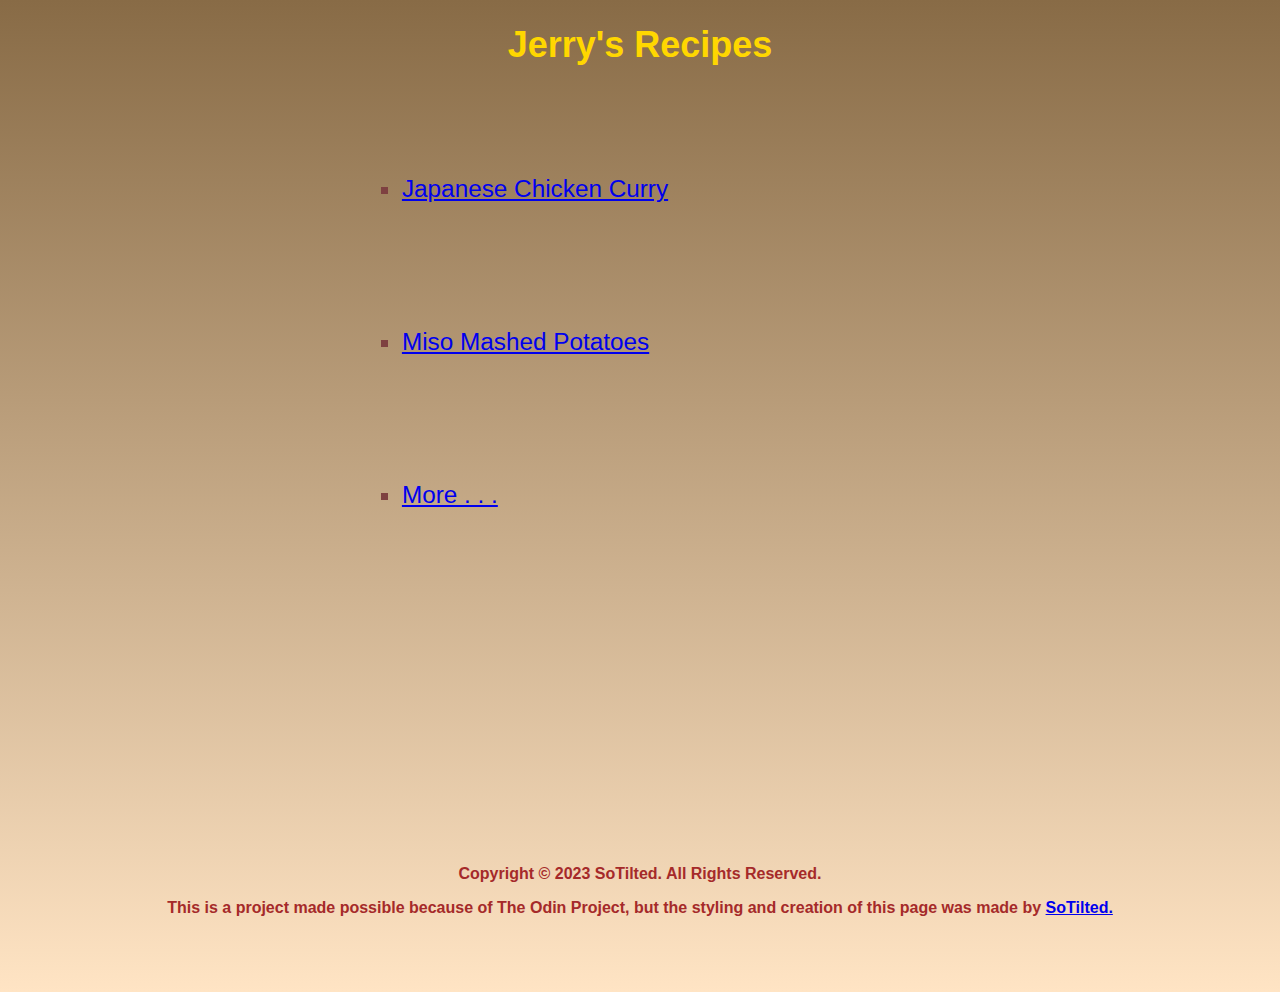
<file: index.html>
<!DOCTYPE html>
<html lang="en">
<head>
    <meta charset="UTF-8">
    <meta name="viewport" content="width=device-width, initial-scale=1.0">
    <link rel="stylesheet" href="style.css">
    <link href="https://fonts.cdnfonts.com/css/8bit-wonder" rel="stylesheet">
                
    <title>Jerry's Recipes</title>
</head>
<body>
    <div class="header">
        <h1>Jerry's Recipes</h1>
    </div>
    <div class="container">
        <ul id="homepageul">
            <li id="recipe-1"><a href="recipes/japanese-chicken-curry.html">Japanese Chicken Curry</a></li>
            <li id="recipe-2"><a href="recipes/miso-mashed-poatotes.html">Miso Mashed Potatoes</a></li>
            <li id="recipe-3"><a href="index.html">More . . .</a></li>

        </ul>
       
    </div>
<footer>
    <p class="foot">Copyright © 2023 SoTilted. All Rights Reserved.</p>
    <p class="foot">This is a project made possible because of The Odin Project, but the styling and creation of this page was made by <a href="https://github.com/SoTilted">SoTilted.</a></p>
</footer>
</body>
</html>
</file>
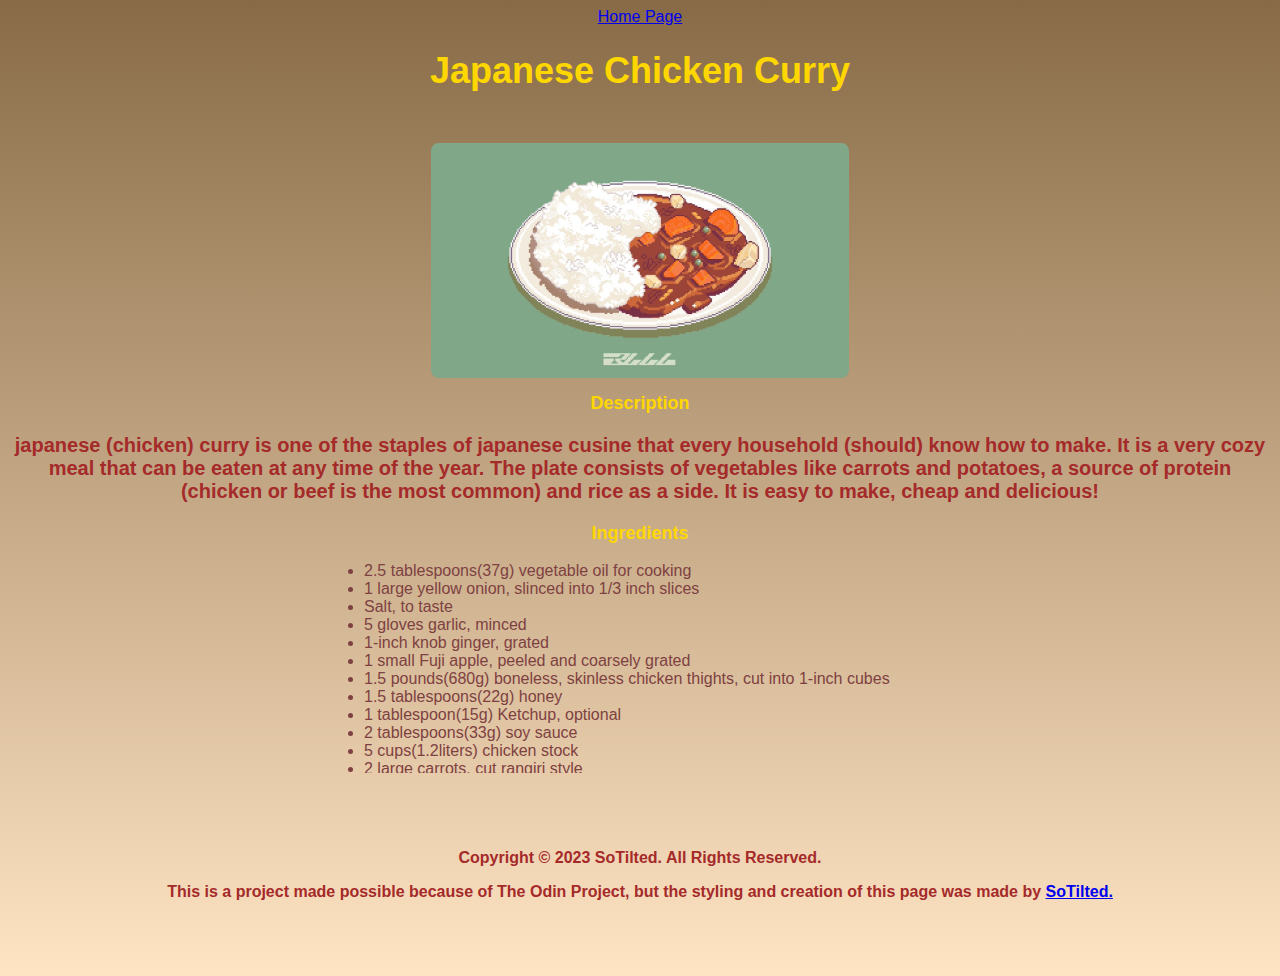
<file: recipes/japanese-chicken-curry.html>
<!DOCTYPE html>
<html lang="en">
    <head>
        <meta charset="UTF-8">
        <meta name="viewpoint" content="width=device-width, initial-scale=1.0">
        <link rel="stylesheet" href="../style.css">
        <link href="https://fonts.cdnfonts.com/css/8bit-wonder" rel="stylesheet">

        <title>Jerry's Recipes</title>
    </head>
    <body>
        <div class="header">
            <a href="../index.html">Home Page</a>
            <h1>Japanese Chicken Curry</h1>
        </div>
        <div class="container">
            <img src="../images/japanese-chicken-curry.jpg" alt="a bowl with japanese chicken curry" >
            <h2>Description</h2>
            <p>japanese (chicken) curry is one of the staples of japanese cusine
            that every household (should) know how to make. It is a very cozy 
            meal that can be eaten at any time of the year. The plate consists 
            of vegetables like carrots and potatoes, a source of protein (chicken
            or beef is the most common) and rice as a side. It is easy to make, 
            cheap and delicious! 
            </p>
            <h3>Ingredients</h3>
            <ul id="curry">
                <li>2.5 tablespoons(37g) vegetable oil for cooking</li>
                <li>1 large yellow onion, slinced into 1/3 inch slices</li>
                <li>Salt, to taste</li>
                <li>5 gloves garlic, minced</li>
                <li>1-inch knob ginger, grated</li>
                <li>1 small Fuji apple, peeled and coarsely grated</li>
                <li>1.5 pounds(680g) boneless, skinless chicken thights, cut into 1-inch cubes</li>
                <li>1.5 tablespoons(22g) honey</li>
                <li>1 tablespoon(15g) Ketchup, optional</li>
                <li>2 tablespoons(33g) soy sauce</li>
                <li>5 cups(1.2liters) chicken stock</li>
                <li>2 large carrots, cut rangiri style</li>
                <li>3 Yukon gold potatoes, peeled and quartered</li>
                <li>splash shiro dashi</li>
                <li>8 ounces(226g) curry roux (or to desired consistancy/taste)</li>
                <li>8 cups (1560g) COOKEDD short grain rice, to serve</li>
                <li>Japanese pickled vegetables(fukujinzuke), optional</li>
            </ul>
            <h3>Steps</h3>
            <ol>
                <li>Over medium high heat coat the bottom of a medium sized pot or large saute pan with vegetable oil.</li>
                <li>Add the onion and cook, stirring often, 4-5 minutes or until softened and beginning to char in spots, Season with salt to taste.</li>
                <li>Reduce the heat to medium and add the garlic, ginger, and apple. Stir to combine.</li>
                <li>Next add in the chicken pieces, honey, ketchup and soy sauce and again stir until everything is evenly combined. Pour the chicken stock over the top and bring the mixture to a light simmer.</li>
                <li>Add in the carrots, potatoes and a splash of shiro dashi, if you'd like. Simmer the mixture over medium low heat for about 15 minutes or until the potatoes are just cooked through and the chicken has poached.</li>
                <li>Submerge a large ladle in the center of the pot until the ladle fills up with liquid. Add 2-3 squares of curry roux to the center of the ladle and whisk the roux into the liquid until combined. Once the roux is dissolved pour the ladle back into the broth and repeat this step until the curry begins to thicken and coat the back of a spoon, it should have the consistency of a thin gravy. Season with salt to taste.</li>
                <li>To serve, fill one side of a deep bowl with steamed white rice and ladle your curry into the other side. Serve with pickled vegetables if you'd like.</li>
            </ol>
        </div>
        <footer>
            <p class="foot">Copyright © 2023 SoTilted. All Rights Reserved.</p>
            <p class="foot">This is a project made possible because of The Odin Project, but the styling and creation of this page was made by <a href="https://github.com/SoTilted">SoTilted.</a></p>
        </footer>
        
    </body>
</html>
</file>
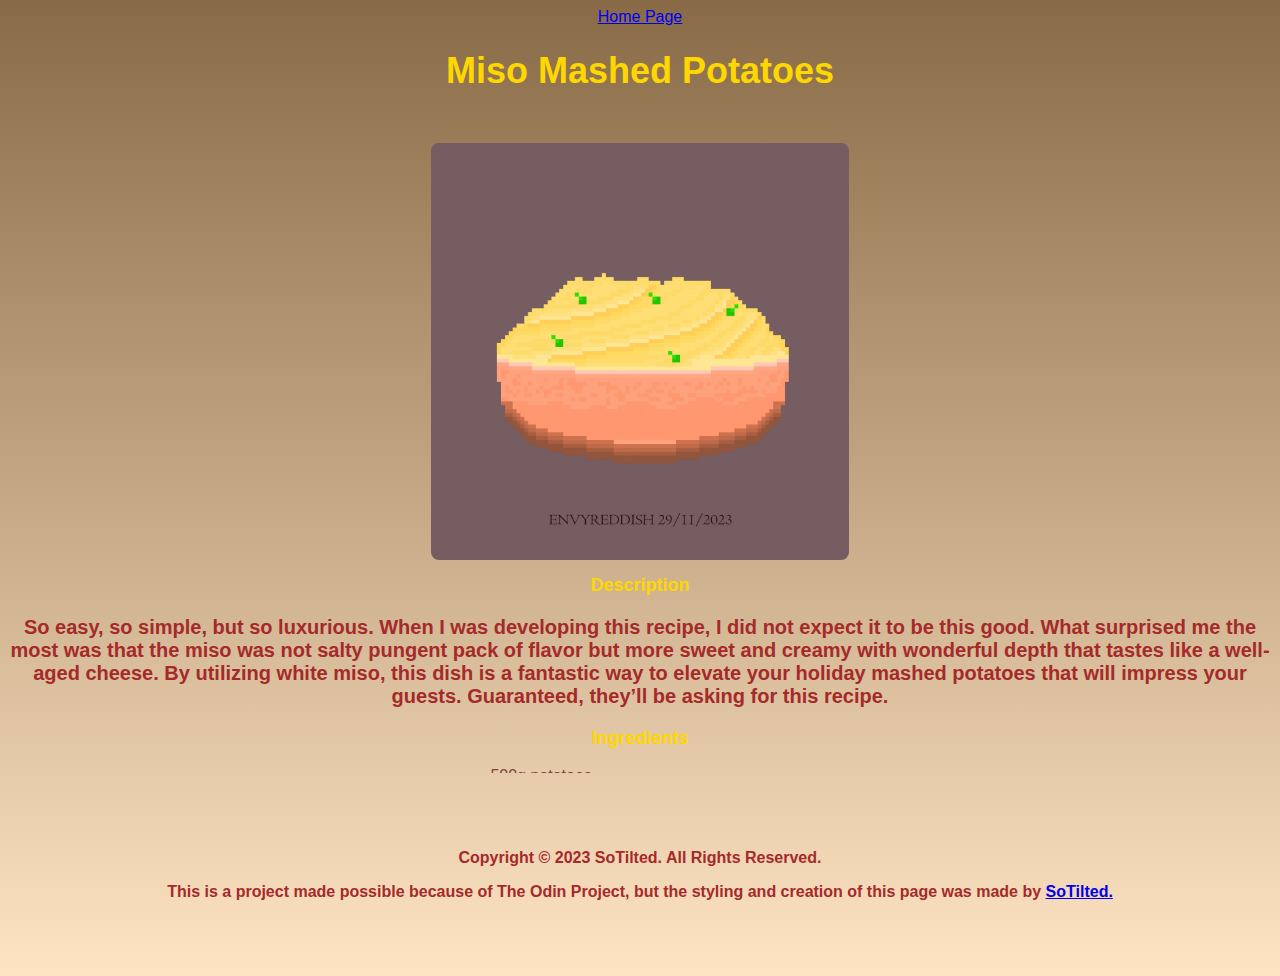
<file: recipes/miso-mashed-poatotes.html>
<!DOCTYPE html>
<html lang="en">
    <head>
        <meta charset="UTF-8">
        <meta name="viewpoint" content="width=device-width, initial-scale=1.0">
        <link rel="stylesheet" href="../style.css">
        <link href="https://fonts.cdnfonts.com/css/8bit-wonder" rel="stylesheet">
        <title>Jerry's Recipes</title>
    </head>
    <body>
        <div class="header">
            <a href="../index.html">Home Page</a>
            <h1>Miso Mashed Potatoes</h1>
        </div>
        <div class="container">
            <img src="../images/mashed-potatoes.jpg" alt="a plate of miso mashed potatoes" width="600" height="800">
            <h2>Description</h2>
            <p>So easy, so simple, but so luxurious. When I was developing this recipe, I did not expect it to be this good.
             What surprised me the most was that the miso was not salty pungent pack of flavor but more sweet and creamy with 
             wonderful depth that tastes like a well-aged cheese. By utilizing white miso, this dish is a fantastic way to elevate
             your holiday mashed potatoes that will impress your guests. Guaranteed, they’ll be asking for this recipe.
            </p>
            <h3>Ingredients</h3>
            <ul id="miso">
                <li>500g potatoes</li>
                <li>100g butter</li>
                <li>2 tablespoons white miso</li>
                <li>2 tablespoons soy sauce</li>
                <li>2 tablespoons mirin</li>
                <li>2~4 tablespoons milk</li>
                <li>Sprinkle of white pepper powder</li>
                <li>Salt for garnish</li>
            </ul>
            <h3>Steps</h3>
            <ol>
                <li>In a large pot, boil potatoes whole.Simmer on medium-low, between 15 to 20 minutes, until you can easily stick a chopstick (or knife, choose your weapon) through it. </li>
                <li>While the potatoes are boiling, prepare a medium sauce pot. Heat on medium and add the butter.</li>
                <li>When the butter has almost melted, add white miso in. Bring the heat to low and cook out the miso gently, bringing out its soft buttery notes. Use a whisk to well incorporate the miso into the butter. </li>
                <li>Drizzle in soy sauce. Then mix. Drizzle in mirin. Then mix. Whisk until the sauce has emulsified. It doesn’t have to be completely smooth and emulsified, but not split. Set aside in a separate pourable container. </li>
                <li>Peel potatoes using a kitchen cloth, rubbing the skin off gently while hot. While the potato is hot, pass it through a fine mesh sieve. This process ensures that the potatoes will be smooth, fluffy, and not lumpy. </li>
                <li>Transfer the sieved potato mix into the same pot we made our emulsified butter. We don’t want to do more dishes. (duh)Heat the pot on medium heat, cooking out the potatoes letting some of the water evaporate off. </li>
                <li>Drizzle in the reserved miso butter little by little, folding the potatoes carefully each time. I recommend adding it in four times. Make sure to reserve a little bit of the miso butter for garnish later. Once all the miso butter is incorporated in the potatoes, add the milk to the desired consistency. </li>
                <li>Season with white pepper and salt according to taste. Drizzle reserved miso butter on top, and enjoy!!</li>
            </ol>
        </div>
        <footer>
            <p class="foot">Copyright © 2023 SoTilted. All Rights Reserved.</p>
            <p class="foot">This is a project made possible because of The Odin Project, but the styling and creation of this page was made by <a href="https://github.com/SoTilted">SoTilted.</a></p>
        </footer>
        
    </body>
</html>
</file>
<file: style.css>
body {
    font-family: '8BIT WONDER', sans-serif;
    background: linear-gradient(180deg, #886b46 0%, #ffe4c4 100%); 
    overflow: scroll;
}

.header {

    text-align: center;
    height:15svh;
    color: gold;
    text-align: center;
}
.container {
    overflow: scroll;
    height:70svh;
}

h1 {
    font-size: 4svh;
}

footer {
    height: 15svh;
    padding-top: 60px;
}

.foot {
    font-size: 1.25vw;  
}

#homepageul {
    list-style-type:square;
    margin-left: 28%;
}


p {
    text-align: center;
    font-size: 20px;
    font-weight: 600;
    color: brown;
}

#recipe-1, #recipe-2, #recipe-3{
    margin-bottom: 125px;
    font-size: 1.9vw;
}


.container ul,ol {
    color: #7e4141;
}

.container #curry {
    margin-left: 25%;
}

h2,h3 {
    text-align: center;
    color: gold;
    font-size: 2svh;

}


#miso {
    margin-left: 35%;
}
img {
    display: block;
    margin-left: auto;
    margin-right: auto;
    object-fit:contain;
    max-width: 33%;
    height: auto;
    border-radius: 8px;
}
</file>
